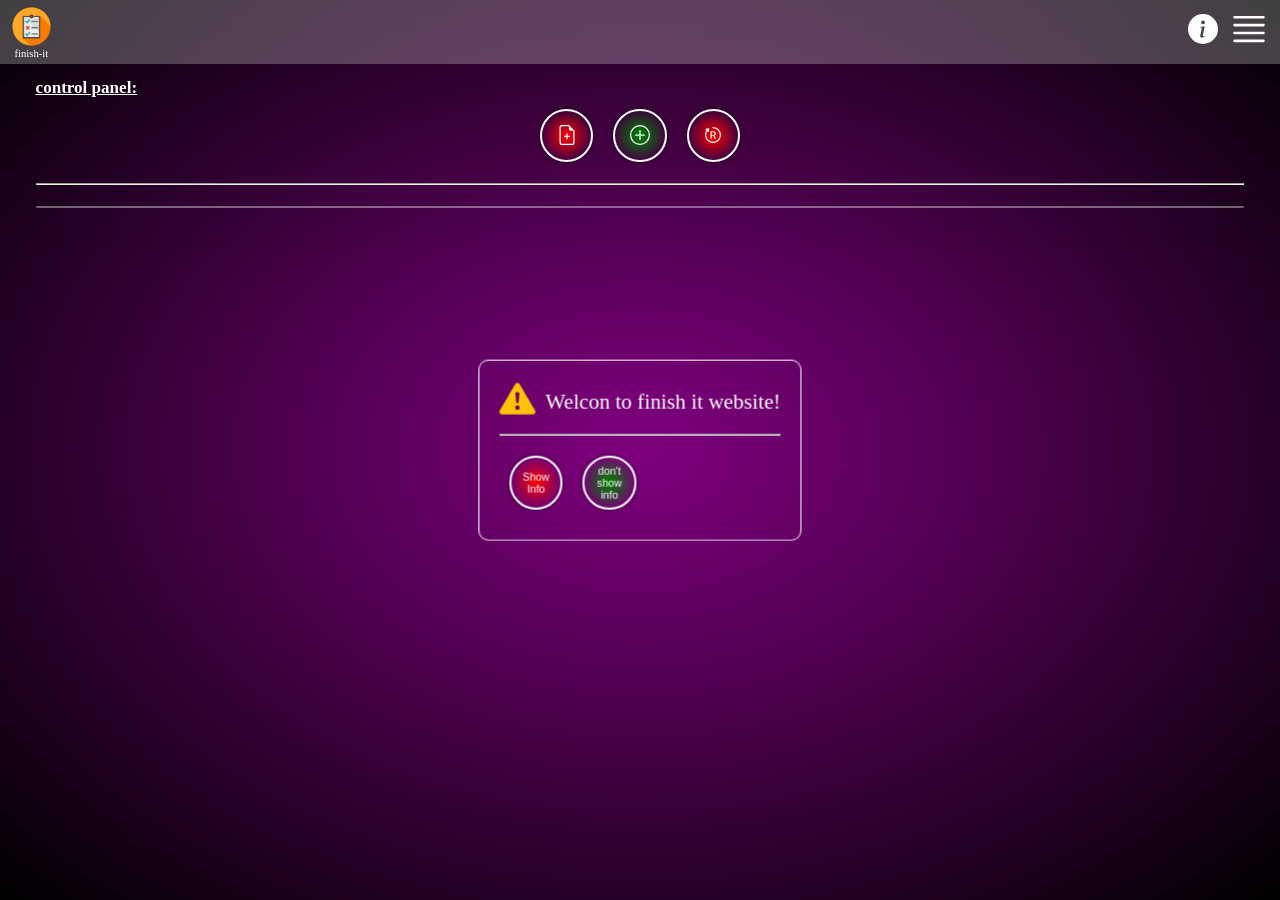
<file: index.html>
<!DOCTYPE html>
<html lang="en">
<head>
    <meta charset="UTF-8">
    <meta http-equiv="X-UA-Compatible" content="IE=edge">
    <meta name="viewport" content="width=device-width, initial-scale=1.0,maximum-scale=1.0, user-scalable=no">
    <title>finish it</title>
    <link rel="stylesheet" href="css/style.css">
    <link rel="stylesheet" href="css/theme1.css">
    <link rel="icon" href="icon/todo.png">
</head>
<body onload="settings.restoreAndApply()">
<div id="addAlert"></div>
    <header>
        <div id="brand" onclick="control.copyToClipboard(this)">
            <img src="icon/todo.png" alt="page-icon" id="brand-icon">
            <p id="brand-name" >finish-it</p>
        </div>
        <span class="info"
            onclick="control.showAlert('This is a to do list website ,On control panel you have the red button to delete old list and create a new list<br>the green add button is to add to an item to an exist list<br>the white button is a refresh button<br>on hover list element you can find delete option to delete the hovered item and and the edit is to edite the specific item that you are hover.<div>!!NEW triple click any item in your list and choose which item to swap with to enable it open settings from settings button next to info button the check checkbox to enable it!!</div>  ',-1,`control.hideAlert()`,'OK',' ');"><svg
                xmlns="http://www.w3.org/2000/svg" width="30" height="30" fill="currentColor"
                class="bi bi-info-circle-fill" viewBox="0 0 16 16">
                <path
                    d="M8 16A8 8 0 1 0 8 0a8 8 0 0 0 0 16zm.93-9.412-1 4.705c-.07.34.029.533.304.533.194 0 .487-.07.686-.246l-.088.416c-.287.346-.92.598-1.465.598-.703 0-1.002-.422-.808-1.319l.738-3.468c.064-.293.006-.399-.287-.47l-.451-.081.082-.381 2.29-.287zM8 5.5a1 1 0 1 1 0-2 1 1 0 0 1 0 2z" />
            </svg></span>
        <div id="bar" onclick="settings.show()">
            <svg xmlns="http://www.w3.org/2000/svg" width="42" height="42" fill="currentColor" class="bi bi-justify"
                viewBox="0 0 16 16">
                <path fill-rule="evenodd"
                    d="M2 12.5a.5.5 0 0 1 .5-.5h11a.5.5 0 0 1 0 1h-11a.5.5 0 0 1-.5-.5zm0-3a.5.5 0 0 1 .5-.5h11a.5.5 0 0 1 0 1h-11a.5.5 0 0 1-.5-.5zm0-3a.5.5 0 0 1 .5-.5h11a.5.5 0 0 1 0 1h-11a.5.5 0 0 1-.5-.5zm0-3a.5.5 0 0 1 .5-.5h11a.5.5 0 0 1 0 1h-11a.5.5 0 0 1-.5-.5z" />
            </svg>
        </div>
    </header>
    <div id="settings" tabindex="-1">
        <div id="settings-title">
            <p onclick="settings.hide()" class="exist">X</p>
            <p id="setting-p">Settings</p>
        </div>
        <label for="font">Fonts:</label>
        <select name="font" id="font">
            <option value="browser defualt">browser defualt</option>
            <option value="'Courier New'">Courier New</option>
            <option value="'Lucida Sans'">Lucida Sans</option>
            <option value="cursive">cursive</option>
            <option value="system-ui">system-ui</option>
            <option value="'Trebuchet MS'">Trebuchet MS</option>
        </select>
        <br>
        <label for="fontsize">font size:</label>
        <select name="fontsize" id="fontsize">
            <option value="16">16pt</option>
            <option value="18">18pt</option>
            <option value="20">20pt</option>
            <option value="24">24pt</option>
            <option value="28">28pt</option>
            <option value="30">30pt</option>
            <option value="32">32pt</option>
        </select>
        <div>
            <span>enable swap</span>
            <input type="checkbox" style="display:inline;max-width: max-content;"name="triple" id="enableSwap" onclick="control.enableTriple = this.checked">
        </div>
        <div>
            <span>enable select text from list</span>
            <input type="checkbox" style="display:inline;max-width: max-content;"name="select" id="selectText" onclick="control.enableSelect.set(this)">
        </div>
        <button onclick="settings.apply()"><p>apply</p></button>
        <p id="copyRight">mohamed Ahmed Azouz&copy;2023<br>V0.3.7&nbsp;(beta)</p>
    </div>
    <div id="container">
        <h1>control panel:</h1>
        <div id="buttons">
            <button id="start"
            onclick="control.start()"
            title="Add new list and delete old one if exist"><svg xmlns="http://www.w3.org/2000/svg" width="20"
            height="20" fill="currentColor" class="bi bi-file-earmark-plus" viewBox="0 0 16 16">
            <!-- start new list -->
                    <path
                        d="M8 6.5a.5.5 0 0 1 .5.5v1.5H10a.5.5 0 0 1 0 1H8.5V11a.5.5 0 0 1-1 0V9.5H6a.5.5 0 0 1 0-1h1.5V7a.5.5 0 0 1 .5-.5z" />
                    <path
                        d="M14 4.5V14a2 2 0 0 1-2 2H4a2 2 0 0 1-2-2V2a2 2 0 0 1 2-2h5.5L14 4.5zm-3 0A1.5 1.5 0 0 1 9.5 3V1H4a1 1 0 0 0-1 1v12a1 1 0 0 0 1 1h8a1 1 0 0 0 1-1V4.5h-2z" />
                </svg></button>
            <button id="a" onclick="control.addbutton()" title="add to exist items"><svg
                    xmlns="http://www.w3.org/2000/svg" width="20" height="20" fill="currentColor"
                    class="bi bi-plus-circle" viewBox="0 0 16 16">
                    <!-- add button -->
                    <path d="M8 15A7 7 0 1 1 8 1a7 7 0 0 1 0 14zm0 1A8 8 0 1 0 8 0a8 8 0 0 0 0 16z" />
                    <path
                        d="M8 4a.5.5 0 0 1 .5.5v3h3a.5.5 0 0 1 0 1h-3v3a.5.5 0 0 1-1 0v-3h-3a.5.5 0 0 1 0-1h3v-3A.5.5 0 0 1 8 4z" />
                </svg></button>
            <button onclick="control.additem('restore')" title="restore"><svg xmlns="http://www.w3.org/2000/svg"
                    width="16" height="16" fill="currentColor" class="bi bi-bootstrap-reboot" viewBox="0 0 16 16">
                    <!-- restore button -->
                    <path
                        d="M1.161 8a6.84 6.84 0 1 0 6.842-6.84.58.58 0 1 1 0-1.16 8 8 0 1 1-6.556 3.412l-.663-.577a.58.58 0 0 1 .227-.997l2.52-.69a.58.58 0 0 1 .728.633l-.332 2.592a.58.58 0 0 1-.956.364l-.643-.56A6.812 6.812 0 0 0 1.16 8z" />
                    <path
                        d="M6.641 11.671V8.843h1.57l1.498 2.828h1.314L9.377 8.665c.897-.3 1.427-1.106 1.427-2.1 0-1.37-.943-2.246-2.456-2.246H5.5v7.352h1.141zm0-3.75V5.277h1.57c.881 0 1.416.499 1.416 1.32 0 .84-.504 1.324-1.386 1.324h-1.6z" />
                </svg></button>
        </div>
        <hr>
        <div id="textReady">
        </div>
        <ol id="listIt">
        </ol>
    </div>
    <div class="copy"></div>
    <script src="script/script.js"></script>
</body>

</html>
</file>
<file: css/style.css>
* {
    box-sizing: border-box;
    font-size: 16pt;
    user-select: none;
    -webkit-tap-highlight-color: transparent;
}
::-webkit-scrollbar{
    background-color: transparent;
    width: 0.5vw;
}
::-webkit-scrollbar-thumb{
    background-color: gray;
    border-radius: 20px;
}
span{
    background-color: transparent !important;
}
.checked {
    text-decoration: line-through;
}
.activate{
    background-color: #3e74bc;
    color:white;
    padding:1px  5px;
}
.deactivate{
    background-color: white;
    padding:1px  5px;
}
body {
    display: flex;
    width: 100vw;
    margin: 0;
    flex-direction: column;
    overflow-x: hidden;

}
.select{
    user-select: text;
}
.noselect{
    user-select: none;
}
.checkbox {
    width: 2rem;
    height: 2rem;
    min-width: 2rem;
    position: relative;
    margin: auto 2px;
}
.check {
    margin: auto 0 auto 5px;
    display: flex;
}
.delete {
    display: none;
    width: 1.5rem;
    height: 1.5rem;
    min-width: 1.5rem;
    position: relative;
    margin: auto 5px;
    background-color: rgb(197, 5, 5);
    color: white;
    opacity: 0%;
    transition: 100ms;
}
.edit{
    display: none;
    width: 1.5rem;
    height: 1.5rem;
    min-width: 1.5rem;
    position: relative;
    margin: auto 5px;
    background-color: #42b26a;
    color: white;
    opacity: 0%;
    transition: 100ms;
}
.olLi{
    width: 80%;
    display:inline;
    font-size: 1rem;
    max-width: 85%;
    overflow-y: auto;
    max-height: 450px;
    overflow-x: auto;
    transition: 400ms;
    min-height: 3rem;
    padding: 0px 10px 0px 0px;
}
.olLi > *{
    font-size: 1rem;

}
.exist {
    cursor:pointer;
    transition: 400ms;
    color: red;
    font-weight: bolder;
    font-size: 22pt;
    position: absolute;
    padding: 0px;
    right: 15px;
    top: -20px;
}
.alignment{
    margin: auto;
}
ol{
    display: flex;
    flex-direction: column;
}
li {
    min-height: 3.5rem !important;
    font-size: 1rem;
    display: flex;
    margin: auto;
    height: max-content;
    width: 98%;
    max-width: 95%;
    min-height: 2rem;
    padding: 10px 10px 10px 2px;
    border-radius: 10px;
    transition: 110ms;
}

li:hover {
    background-color: rgb(206, 206, 206);
    transition: 100ms;
}

li:hover>.delete,li:hover>.edit{
    opacity: 100%;
    display: block;
    transition: 100ms;
}


ol {
    padding: 0;
    overflow-x: hidden;
    overflow-y: auto;
    max-height: 74.5vh;
}

#textc {
    font-size:1rem;
    width: 100%;
    height: 30vh;
    box-shadow: 0px 0px 50px -20px black;
    border-radius: 10px;
    resize: vertical;
    padding: 10px;
    border: 1px solid black;
    background-color: white;
    overflow-y: auto;
}

button {
    /* background-position: 50%; */
    margin: 10px 10px;
    height: max-content;
    cursor: pointer;
    padding: 4px;
    border: 0pc transparent solid;
    box-shadow: 0 0px 6px -2px black;
    width: max-content;
}

button:hover {
    box-shadow: 0 0px 6px 0px black;
    filter: brightness(105%);
}

#save {
    background-color: #3e74bc;
    color: white;
}

#hide {
    background-color: white;
}

#clear {
    background-color: #c50505;
    color: white;
}

h1 {
    width: max-content;
    font-size: 0.8rem;
    text-decoration: underline;
    display: inline;
    user-select: none;
}
.info{
    margin: auto 0 auto auto;
    color:white;
    cursor: pointer;
}
h1:hover {
    text-shadow: 1px 1px 20px black;
    cursor: pointer;
    /* margin:auto 100%; */
}

#container {
    justify-content: center;
    margin: 0 auto;
    height: max-content;
    width: 96%;
    padding: 10px;
}

a {
    text-decoration: underline;
    color: blue;
    cursor: pointer;
    user-select: none;
}

a:focus {
    color: purple;
}

header {
    background-color: rgb(34, 116, 184);
    width: 100%;
    height: max-content;
    display: flex;
    margin: auto;
}

#brand {
    cursor: pointer;
    vertical-align: middle;
    color: white;
    margin: auto 10px;
    position: relative;
    width: max-content;
    font-size: 1.7rem;
    padding: 5px 0px;
    display: flex;
    flex-direction: column;
    align-content: center;
    justify-content: center;
}

#brand-icon {
    width: 32pt;
    margin: 0;
    padding: 0;
    display: flex;
    justify-content: center;
}

#brand-name {
    text-align: center;
    padding: 0;
    margin: 0;
    font-size: 8pt;
}

#start {
    width: max-content;
    color: white;
    background-color: #c50505;
}
#a{
    background-color: #42b26a;
    color:white;
    font-weight: bolder;
}
#buttons {
    display: flex;
    justify-content: center;
}

#bar {
    margin: auto 0 auto 10px;
    margin-right: 10px;
    color: white;
    cursor: pointer;
}

#font {
    width: max-content;
    margin-left: 10px;
    font-size: 0.75rem;
}

#settings {
    display: none;
    position: absolute;
    width: 300px;
    background-color: white;
    height: 100vh;
    right: -360px;
    transition: 250ms;
}

#settings>* {
    margin: 10px;
}

#settings-title {
    margin: 0;
    font-size: 10%;
    background-color: rgb(34, 116, 184);
    padding: 20px;
    font-family: cursive;
}

#setting-p {
    font-size: 32pt;
    margin: 0px;
    color: white;
    font-weight: bold;
}

.show-settings {
    transition: 350ms;
    z-index: 5;
    box-shadow: 0 0 10px 0 black;
    transform: translateX(-350px);
    outline: none;
}

#alert-i {
    margin: auto;
    margin-right: 10px;
    color: rgb(253, 195, 6);
}

#alert {
    border: 1px solid black;
    border-radius: 10px;
    padding: 20px;
    position: fixed;
    transform: translate(-50%, -50%);
    left: 50%;
    top: 50%;
    z-index: 10;
    display: block;
    background-color: white;
}

#warning {
    display: flex;
}

/* //phone */
@media(max-width:500px) {
    .show-settings {
        transition: 350ms;
        z-index: 5;
        box-shadow: 0 0 10px 0 black;
        transform: translateX(-350px);
        outline: none;
    }

    #alert-i {
        margin: auto;
        margin-right: 10px;
        color: rgb(253, 195, 6);
    }

    #alert {
        transform: translate(-50%, -50%) scale(0.7);
        width: 100%;
    }

    #warning {
        display: flex;
    }
}
#copyRight{
    position: absolute;
    bottom:30px;
    margin: 10px;
}
.makeblock::after{
    content:"Link copied!";
    user-select: none;
}
.makenone::after{
    content:"Link copied!";
    user-select: none;
}
.makenone{
    /* display: none; */
    background-color: rgb(44, 44, 44);
    color: white;
    text-align: center;
    padding: 10px;
    border-radius: 30px;
    width: max-content;
    position: absolute;
    bottom: 40px;
    transform:translateX(-50%) ;
    left:50%;
    animation-delay: 3000ms;
    animation: copyFinished  200ms forwards ease-out;
}
.makeblock{
    display: block;
    background-color: rgb(44, 44, 44);
    color: white;
    text-align: center;
    padding: 10px;
    border-radius: 30px;
    width: max-content;
    position: absolute;
    bottom: 40px;
    transform:translateX(-50%) ;
    left:50%;
    animation: copy  200ms forwards ease-out;
}
@keyframes copy {
    from{
        font-size: 0px;
        bottom: -12px;
    }
    50%{
        font-size: 0px;
        bottom: 40px;
    }
    to{
        font-size: 100%;
    }
}
@keyframes copyFinished {
    from{
        opacity: 100%;
        display: block;
    }
    20%{
        font-size: 0px;
    }
    to{
        font-size: 0px;
        opacity: 0%;
        display: none;
    }
}
</file>
<file: css/theme1.css>
ol {
        direction: ltr;
        background: rgba(255, 255, 255, 0.25);
        box-shadow: 0 8px 32px 0 rgba(31, 38, 135, 0.37);
        backdrop-filter: blur(4px);
        -webkit-backdrop-filter: blur(4px);
        border-radius: 10px;
        color: white;
        border: 1px solid rgba(255, 255, 255, 0.18);
        accent-color: azure;
    }

    header {
        width: 100%;
        height: max-content;
        background: rgba(255, 255, 255, 0.25);
        display: flex;
        margin: auto;
        backdrop-filter: blur(40px);
    }

    #settings-title {
        background: rgba(255, 255, 255, 0.25);
    }

    #settings {
        color: white;
        background-color: transparent;
        backdrop-filter: blur(20px);
        accent-color: blueviolet;
    }

    html {
        background: radial-gradient(purple, black);
        background-repeat: no-repeat;
        background-size: cover;
        background-attachment: fixed;
    }

    li:hover {
        background-color: transparent;
        backdrop-filter: sepia(1);
    }

    h1 {
        color: white;
    }

    button {
        font-size: 0.5pt;
        display: flex;
        margin: 10px;
        width: 2.5rem;
        padding: none;
        height: 2.5rem;
        border-radius: 50%;
        color: white;
        border: 2px solid white;
        background: radial-gradient(green 4%, transparent 74%) !important;
        font-size: small;
    }

    button>p {
        font-size: 0.5rem;
    }

    #start {
        width: 2.5rem;
    }

    #alertbuttons,
    #panelbuttons {
        display: flex;
        flex-direction: row;
    }

    .exist {
        top: 0px;
    }

    option {
        background: rgb(77, 0, 84, 0.8);
    }

    select {
        background: rgba(0, 0, 0, 0.2);
        color: white;
        outline: none;
        border: none;
        display: flex;
        width: max-content;
    }

    .check>input[type="checkbox"] {
        opacity: 0;
        width: 1.4rem;
        position: absolute;
        z-index: 5;
    }

    .check>input[type="checkbox"]:checked+.checkshow {
        background-color: purple;
        transition: 300ms;
        z-index: 2;
    }

    .check>input[type="checkbox"]:checked+.checkshow::after {
        content: '';
        border-color: white;
        border-top: 2px solid;
        border-right: 2px solid;
        position: absolute;
        left: 50%;
        top: 50%;
        width: 0.6rem;
        height: 0.3rem;
        transition: 400ms;
        transform: translate(-50%, -65%) rotate(135deg);
    }

    .checkshow {
        content: '';
        display: block;
        position: relative;
        border: white solid 2px;
        width: 1.4rem;
        border-radius: 50%;
        height: 1.4rem;
        z-index: 1;
        margin: auto;
    }

    svg {
        margin: auto;
    }

    p {
        margin: auto;
    }

    button:nth-child(odd).activate {
        background: radial-gradient(green 4%, transparent 74%) !important;
        vertical-align: middle;
    }

    button:nth-child(odd) {
        vertical-align: middle;
        background: radial-gradient(red 0%, transparent 71%) !important;
    }

    #alert {
        background: transparent;
        color: white;
        border-color: white;
        backdrop-filter: blur(12px);
    }

    #textc {
        background: rgba(255, 255, 255, 0.25);
        color: white;
    }
</file>
